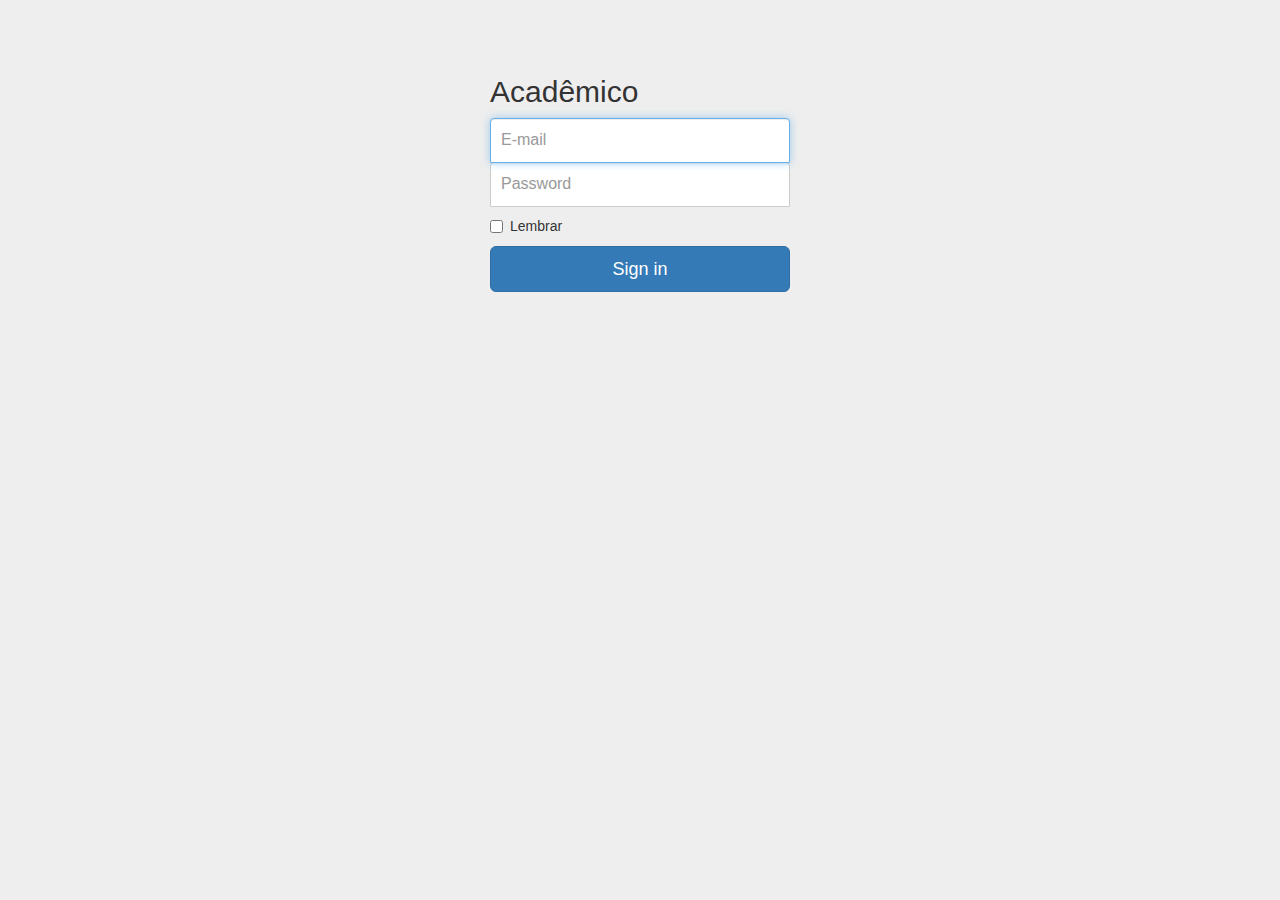
<file: login.html>
<!DOCTYPE html>
<html lang="en">

<head>
    <meta charset="UTF-8">
    <meta name="viewport" content="width=device-width, initial-scale=1.0">
    <title>Document</title>
    <link rel="stylesheet" href="css/bootstrap.min.css">
    <link rel="stylesheet" type="text/css" href="styles/login.css">
</head>

<body>

    <div class="container">

        <form class="form-signin" onsubmit="login()">
            <h2 class="form-signin-heading">Acadêmico</h2>
            <label for="email" class="sr-only">Email</label>
            <input type="text" id="email" class="form-control" placeholder="E-mail" required="" autofocus="">
            <label for="password" class="sr-only">Senha</label>
            <input type="password" id="password" class="form-control" placeholder="Password" required="">
            <div class="checkbox">
                <label>
                    <input type="checkbox" value="remember-me"> Lembrar
                </label>
            </div>
            <button class="btn btn-lg btn-primary btn-block" type="submit">Sign in</button>
        </form>

    </div>
    <script>
        (() => {
            if (sessionStorage.getItem('token') != null) {
                window.location.href = "Index.html";
            }
        })()

        var login = function() {
            event.preventDefault();

            var nome = document.querySelector('#email');
            var password = document.querySelector('#password');

            var xhr = new XMLHttpRequest()
            xhr.open('POST', 'http://localhost:51739/token', true)
            xhr.setRequestHeader('content-type', 'application/x-www-form-urlencoded');

            xhr.onload = function() {
                var resultado = JSON.parse(this.responseText);
                console.log(resultado);
                if (resultado.error != 'invalid_grant') {
                    sessionStorage.setItem('token', `${resultado.token_type} ${resultado.access_token}`);
                    sessionStorage.setItem('username', `${resultado.Username}`);
                    verificar();
                } else {
                    alert(resultado.error_description);
                    nome.value = '';
                    password.value = '';
                }

            }

            xhr.send(`grant_type=password&username=${nome.value}&password=${password.value}`);
        }

        var verificar = function() {

            var xhr = new XMLHttpRequest();

            xhr.open(`GET`, `http://localhost:51739/api/Aluno/Listar`, true);
            xhr.setRequestHeader('Authorization', sessionStorage.getItem('token'));

            xhr.onerror = function() {
                console.error('ERRO', xhr.readyState);
            }

            xhr.onreadystatechange = function() {
                var result = this.responseText;
                window.location.href = "Index.html";
            }

            xhr.send();
        }
    </script>

</body>

</html>
</file>
<file: styles/login.css>
body {
    padding-top: 40px;
    padding-bottom: 40px;
    background-color: #eee;
}

.form-signin {
    max-width: 330px;
    padding: 15px;
    margin: 0 auto;
}

.form-signin .form-signin-heading,
.form-signin .checkbox {
    margin-bottom: 10px;
}

.form-signin .checkbox {
    font-weight: normal;
}

.form-signin .form-control {
    position: relative;
    height: auto;
    -webkit-box-sizing: border-box;
    -moz-box-sizing: border-box;
    box-sizing: border-box;
    padding: 10px;
    font-size: 16px;
}

.form-signin .form-control:focus {
    z-index: 2;
}

.form-signin #email {
    margin-bottom: -1px;
    border-bottom-right-radius: 0;
    border-bottom-left-radius: 0;
}

.form-signin #password {
    margin-bottom: -1px;
    border-bottom-right-radius: 0;
    border-bottom-left-radius: 0;
}
</file>
